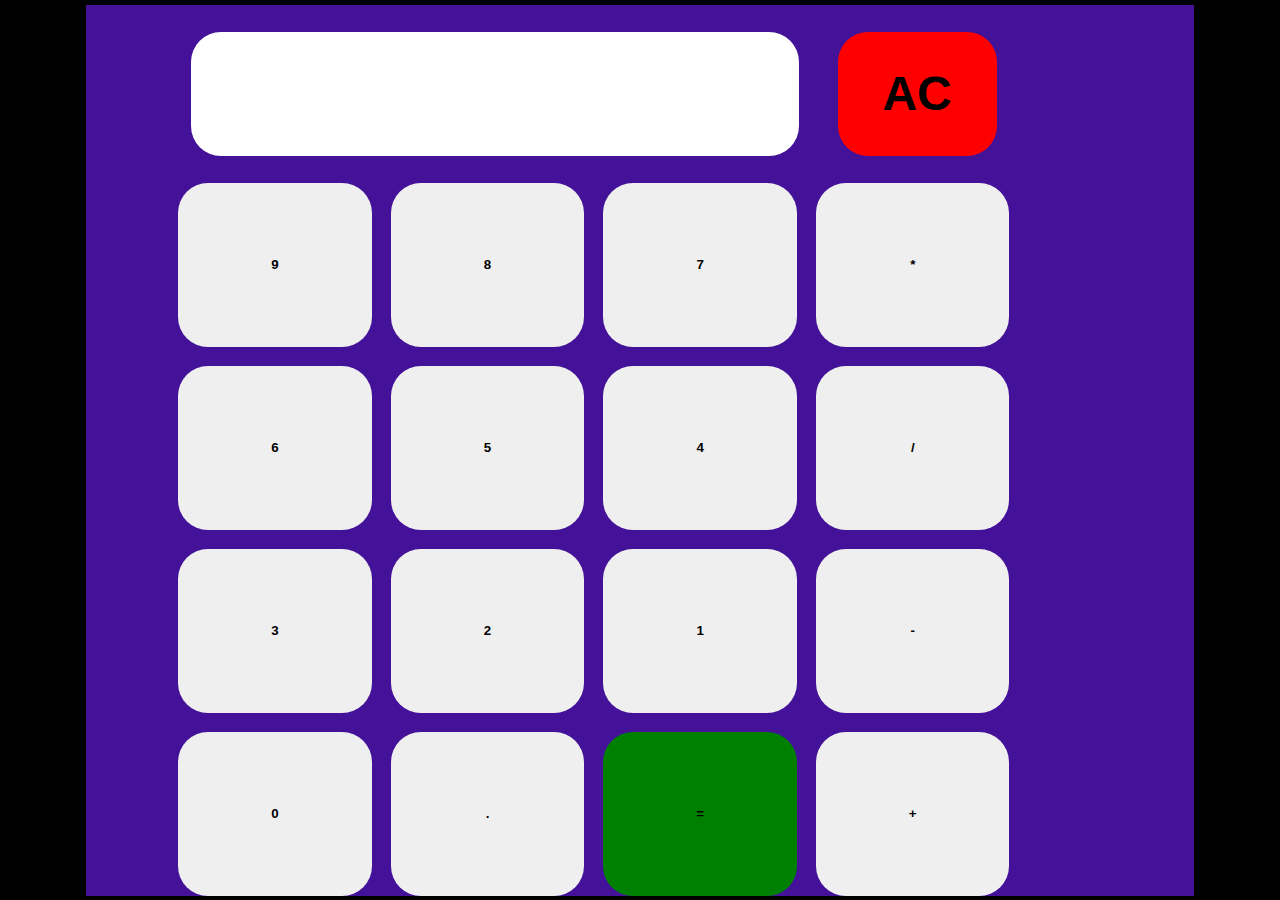
<file: index.html>
<!DOCTYPE html>
<html lang="en">
<head>
  <meta charset="UTF-8">
  <meta name="viewport" content="width=device-width, initial-scale=1.0">
  <title>JS Calculator</title>
  <link rel="stylesheet" href="./main.css">
</head>
<body>
  <div class="calculator">
    <!-- <form> -->
      <input type="text" class="display">
      <button type="button" class="btn btn-cancel" data-num="AC">AC</button>
    <!-- </form> -->
    <div class="input-buttons">
      <!-- Input buttons -->
      <button type="button" class="btn btn-number" data-num="9">9</button>
      <button type="button" class="btn btn-number" data-num="8">8</button>
      <button type="button" class="btn btn-number" data-num="7">7</button>
      <button type="button" class="btn btn-function" data-num="*">*</button>
      <button type="button" class="btn btn-number" data-num="6">6</button>
      <button type="button" class="btn btn-number" data-num="5">5</button>
      <button type="button" class="btn btn-number" data-num="4">4</button>
      <button type="button" class="btn btn-function" data-num="/">/</button>
      <button type="button" class="btn btn-number" data-num="3">3</button>
      <button type="button" class="btn btn-number" data-num="2">2</button>
      <button type="button" class="btn btn-number" data-num="1">1</button>
      <button type="button" class="btn btn-function" data-num="-">-</button>
      <button type="button" class="btn btn-number" data-num="0">0</button>
      <button type="button" class="btn btn-number" data-num=".">.</button>
      <button type="button" class="btn btn-equal" data-num="=">=</button>
      <button type="button" class="btn btn-function" data-num="+">+</button>
    </div>
    <!-- Function buttons -->
  </div>
</body>
</html>
</file>
<file: main.css>
* {
  padding: 0;
  margin: 0;
  border: none;
}  

body {
  background: #000;
  min-height: 100vh;
  display: grid;
  place-items: center;
}

.calculator {
  background: #441199;
  height: 99vh;
  display: grid;
  grid-template-columns: repeat(12, 1fr);
  grid-template-rows: 20% repeat(4, 2fr);
  grid-auto-flow: column;
}

.display {
  grid-column-start: 2;
  grid-column-end: 9;
  width: 94%;
  margin: 3vh 1vw;
  font-size: 3rem;
  border-radius: 30px;
}

.input-buttons {
  grid-row: 2 / 6;
  grid-column: 2 / 11;
  display: grid;
  grid-template-columns: repeat(4 ,1fr);
  gap: 1.2rem;
}

.btn {
  font-weight: 600;
  border-radius: 30px;
}

.btn-equal {
  background-color: green;
}

.btn-cancel {
  grid-column: 9 / 11;
  background-color: red;
  margin: 3vh 1vw;
  font-size: 3rem;
}
</file>
